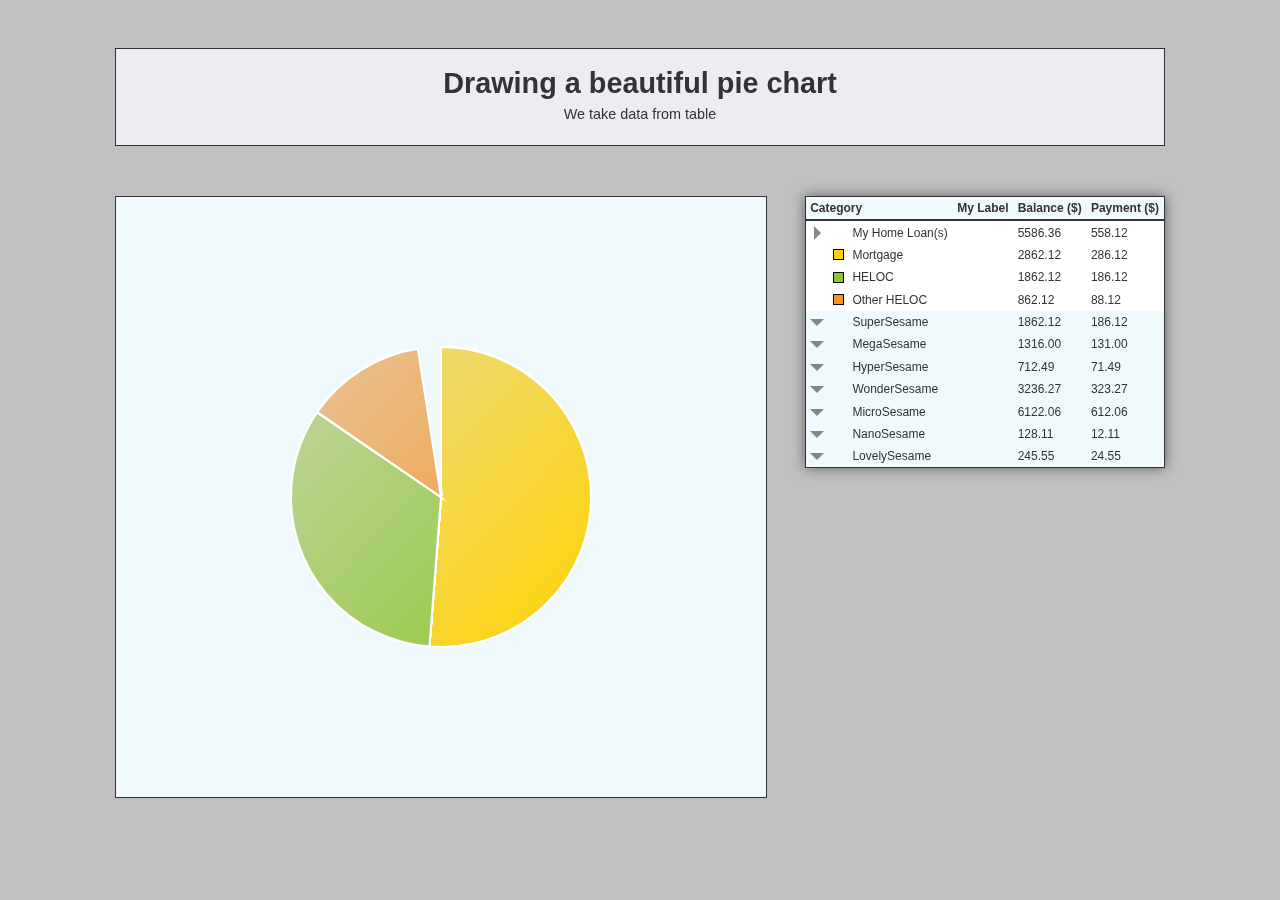
<file: task3_jQuery-pie-chart/index.html>
<!DOCTYPE html>
<html xmlns="http://www.w3.org/1999/xhtml">
<head>

<title>Pie chart demo</title>
<meta http-equiv="Content-Type" content="text/html;charset=utf-8" >
<link href="styles/styles.css" rel="stylesheet" type="text/css" media="all">
<!--[if lt IE 9]>
<script src="http://html5shiv.googlecode.com/svn/trunk/html5.js"></script>
<![endif]-->
<script src="js/jquery-min.js"></script>
<!--<script src="js/jquery.easing.js"></script>-->
<!--[if IE]>
<script src="http://explorercanvas.googlecode.com/svn/trunk/excanvas.js"></script>
<![endif]-->
<script type="text/javascript" src="js/my-piechart.min.js"></script>
</head>
<body>

<div id="container">

  <div class="wideBox">
    <h1>Drawing a beautiful pie chart</h1>
    <p>We take data from table</p>
  </div>

  <canvas id="chart" width="650" height="600"></canvas>

  <table id="chartData">

    <tr>
      <th colspan="3">Category</th>
      <th>My Label</th>
      <th>Balance ($)</th>
      <th>Payment ($)</th>
    </tr>

    <tr class="group_expanded">
      <td><div class="expander"></div></td>
      <td><div class="color_box"></div></td>
      <td>My Home Loan(s)</td>
      <td></td>
      <td>5586.36</td>
      <td>558.12</td>
    </tr>
    <tr class="element_expanded">
      <td></td>
      <td><div class="color_box"></div></td>
      <td>Mortgage</td>
      <td></td>
      <td>2862.12</td>
      <td>286.12</td>
    </tr>
    <tr class="element_expanded">
      <td></td>
      <td><div class="color_box"></div></td>
      <td>HELOC</td>
      <td></td>
      <td>1862.12</td>
      <td>186.12</td>
    </tr>
    <tr class="element_expanded">
      <td></td>
      <td><div class="color_box"></div></td>
      <td>Other HELOC</td>
      <td></td>
      <td>862.12</td>
      <td>88.12</td>
    </tr>
    
    <tr class="group_collapsed">
      <td><div class="expander"></div></td>
      <td><div class="color_box"></div></td>
      <td>SuperSesame</td>
      <td></td>
      <td>1862.12</td>
      <td>186.12</td>
    </tr>
    <tr class="element_collapsed">
      <td></td>
      <td><div class="color_box"></div></td>
      <td>Mortgage B</td>
      <td></td>
      <td>4862.12</td>
      <td>486.12</td>
    </tr>
    <tr class="element_collapsed">
      <td></td>
      <td><div class="color_box"></div></td>
      <td>HELOC B</td>
      <td></td>
      <td>2862.12</td>
      <td>286.12</td>
    </tr>

    <tr class="group_collapsed">
      <td><div class="expander"></div></td>
      <td><div class="color_box"></div></td>
      <td>MegaSesame</td>
      <td></td>
      <td>1316.00</td>
      <td>131.00</td>
    </tr>

    <tr class="group_collapsed">
      <td><div class="expander"></div></td>
      <td><div class="color_box"></div></td>
      <td>HyperSesame</td>
      <td></td>
      <td>712.49</td>
      <td>71.49</td>
    </tr>

    <tr class="group_collapsed">
      <td><div class="expander"></div></td>
      <td><div class="color_box"></div></td>
      <td>WonderSesame</td>
      <td></td>
      <td>3236.27</td>
      <td>323.27</td>
    </tr>

    <tr class="group_collapsed">
      <td><div class="expander"></div></td>
      <td><div class="color_box"></div></td>
      <td>MicroSesame</td>
      <td></td>
      <td>6122.06</td>
      <td>612.06</td>
    </tr>

    <tr class="group_collapsed">
      <td><div class="expander"></div></td>
      <td><div class="color_box"></div></td>
      <td>NanoSesame</td>
      <td></td>
      <td>128.11</td>
      <td>12.11</td>
    </tr>

    <tr class="group_collapsed">
      <td><div class="expander"></div></td>
      <td><div class="color_box"></div></td>
      <td>LovelySesame</td>
      <td></td>
      <td>245.55</td>
      <td>24.55</td>
    </tr>
  </table>
</div>

</body>
</html>
</file>
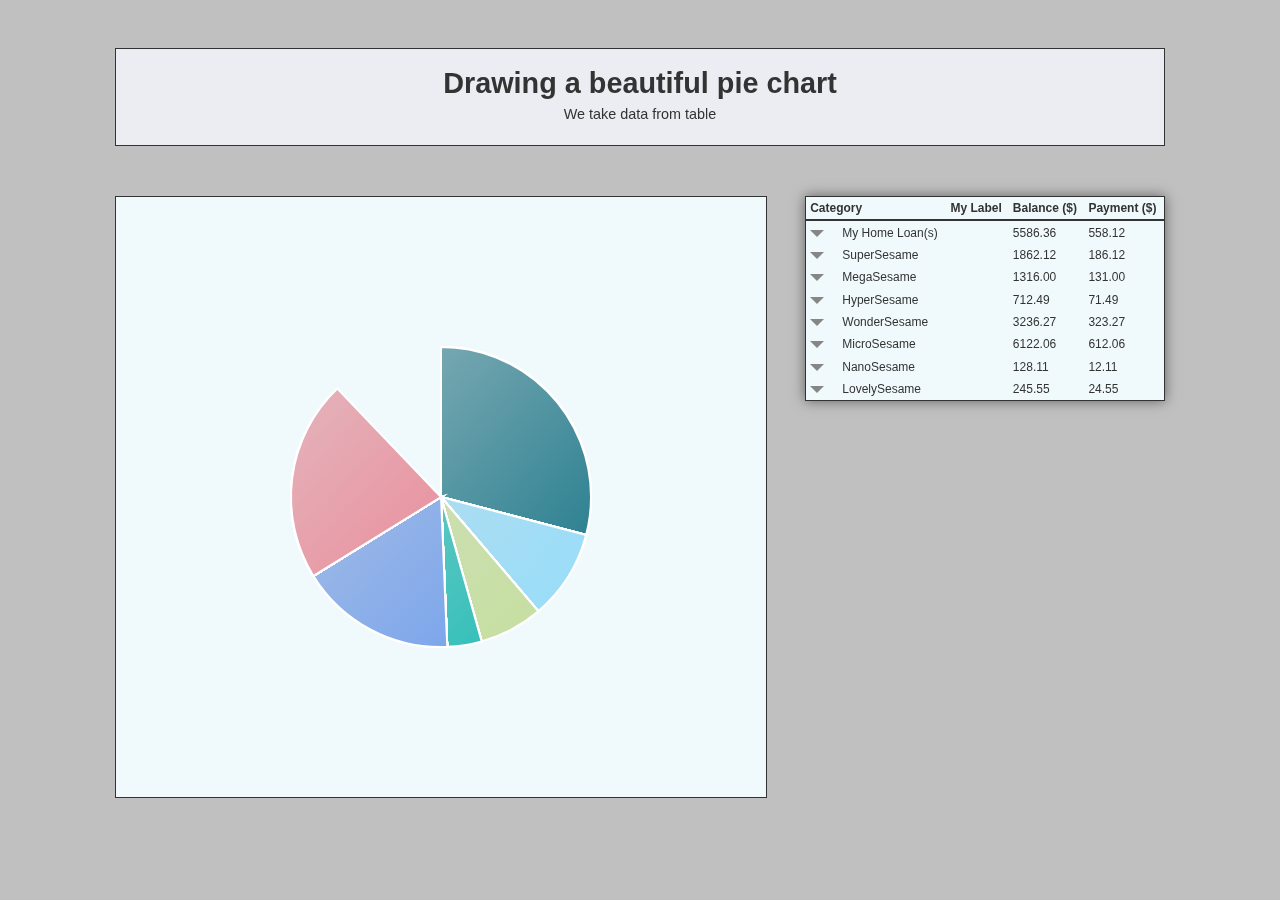
<file: task3_jQuery-pie-chart/index_collapsed.html>
<!DOCTYPE html>
<html xmlns="http://www.w3.org/1999/xhtml">
<head>

<title>Pie chart demo</title>
<meta http-equiv="Content-Type" content="text/html;charset=utf-8" >
<link href="styles/styles.css" rel="stylesheet" type="text/css" media="all">
<!--[if lt IE 9]>
<script src="http://html5shiv.googlecode.com/svn/trunk/html5.js"></script>
<![endif]-->
<script src="js/jquery-min.js"></script>
<!--<script src="js/jquery.easing.js"></script>-->
<!--[if IE]>
<script src="http://explorercanvas.googlecode.com/svn/trunk/excanvas.js"></script>
<![endif]-->
<script type="text/javascript" src="js/my-piechart.min.js"></script>
</head>
<body>

<div id="container">

  <div class="wideBox">
    <h1>Drawing a beautiful pie chart</h1>
    <p>We take data from table</p>
  </div>

  <canvas id="chart" width="650" height="600"></canvas>

  <table id="chartData">

    <tr>
      <th colspan="3">Category</th>
      <th>My Label</th>
      <th>Balance ($)</th>
      <th>Payment ($)</th>
    </tr>

    <tr class="group_collapsed">
      <td><div class="expander"></div></td>
      <td><div class="color_box"></div></td>
      <td>My Home Loan(s)</td>
      <td></td>
      <td>5586.36</td>
      <td>558.12</td>
    </tr>
    <tr class="element_collapsed">
      <td></td>
      <td><div class="color_box"></div></td>
      <td>Mortgage</td>
      <td></td>
      <td>2862.12</td>
      <td>286.12</td>
    </tr>
    <tr class="element_collapsed">
      <td></td>
      <td><div class="color_box"></div></td>
      <td>HELOC</td>
      <td></td>
      <td>1862.12</td>
      <td>186.12</td>
    </tr>
    <tr class="element_collapsed">
      <td></td>
      <td><div class="color_box"></div></td>
      <td>Other HELOC</td>
      <td></td>
      <td>862.12</td>
      <td>88.12</td>
    </tr>
    
    <tr class="group_collapsed">
      <td><div class="expander"></div></td>
      <td><div class="color_box"></div></td>
      <td>SuperSesame</td>
      <td></td>
      <td>1862.12</td>
      <td>186.12</td>
    </tr>
    <tr class="element_collapsed">
      <td></td>
      <td><div class="color_box"></div></td>
      <td>Mortgage B</td>
      <td></td>
      <td>4862.12</td>
      <td>486.12</td>
    </tr>
    <tr class="element_collapsed">
      <td></td>
      <td><div class="color_box"></div></td>
      <td>HELOC B</td>
      <td></td>
      <td>2862.12</td>
      <td>286.12</td>
    </tr>

    <tr class="group_collapsed">
      <td><div class="expander"></div></td>
      <td><div class="color_box"></div></td>
      <td>MegaSesame</td>
      <td></td>
      <td>1316.00</td>
      <td>131.00</td>
    </tr>

    <tr class="group_collapsed">
      <td><div class="expander"></div></td>
      <td><div class="color_box"></div></td>
      <td>HyperSesame</td>
      <td></td>
      <td>712.49</td>
      <td>71.49</td>
    </tr>

    <tr class="group_collapsed">
      <td><div class="expander"></div></td>
      <td><div class="color_box"></div></td>
      <td>WonderSesame</td>
      <td></td>
      <td>3236.27</td>
      <td>323.27</td>
    </tr>

    <tr class="group_collapsed">
      <td><div class="expander"></div></td>
      <td><div class="color_box"></div></td>
      <td>MicroSesame</td>
      <td></td>
      <td>6122.06</td>
      <td>612.06</td>
    </tr>

    <tr class="group_collapsed">
      <td><div class="expander"></div></td>
      <td><div class="color_box"></div></td>
      <td>NanoSesame</td>
      <td></td>
      <td>128.11</td>
      <td>12.11</td>
    </tr>

    <tr class="group_collapsed">
      <td><div class="expander"></div></td>
      <td><div class="color_box"></div></td>
      <td>LovelySesame</td>
      <td></td>
      <td>245.55</td>
      <td>24.55</td>
    </tr>
  </table>
</div>

</body>
</html>
</file>
<file: task3_jQuery-pie-chart/styles/styles.css>
body {
  background-color: silver;
  color: #333;
  font-family: "Trebuchet MS", Verdana, Arial, Helvetica, sans-serif;
  font-size: 0.9em;
  padding: 40px;
}

.wideBox {
  clear: both;
  text-align: center;
  margin-bottom: 50px;
  padding: 10px;
  background: #ebedf2;
  border: 1px solid #333;
  line-height: 80%;
}

#container {
  width: 1050px;
  margin: 0 auto;
}

#chart, #chartData {
  border: 1px solid #333;
  /*background: #ebedf2 url("images/gradient.png") repeat-x 0 0;*/
  background-color: #F0FAFC;
}

#chart {
  display: block;
  margin: 0 0 50px 0;
  float: left;
  cursor: pointer;
}

#chartData {
  width: 360px;
  margin: 0 0 0 0;
  float: right;
  border-collapse: collapse;
  box-shadow: 0 0 1em rgba(0, 0, 0, 0.5);
  -moz-box-shadow: 0 0 1em rgba(0, 0, 0, 0.5);
  -webkit-box-shadow: 0 0 1em rgba(0, 0, 0, 0.5);
  /*background-position: 0 -100px;*/
    font-family: sans-serif,Arial,Verdana,Helvetica;
    font-size: 12px;
}

#chartData th, #chartData td {
  padding: 0.35em;
  /*border: 1px dotted #666;*/
  text-align: left;
}

#chartData th {
  border-bottom: 2px solid #333;
  /*text-transform: uppercase;*/
}



#chartData tr.group_expanded,#chartData tr.element_expanded {
	background-color: white;
}
#chartData tr.element_collapsed {
	display: none;
	visibility: hidden;
}

/* Expander: closed */
#chartData tr.group_collapsed td div.expander {
	border-color: #868686 transparent transparent transparent; /*top*/
	border-style: solid;
	border-width: 7px;
	height: 0px;
	width: 0px;
	top: 4px;
	position: relative;
}
/* Expander: expanded */
#chartData tr.group_expanded td div.expander {
	border-color: transparent transparent transparent #868686; /*left*/
	border-style: solid;
	border-width: 7px;
	height: 0px;
	width: 0px;
	left: 4px;
	position: relative;
}

/* Main style for color box */
#chartData tr.element_expanded td div.color_box {
	width: 9px;
	height: 9px;
	display: block;
	border: 1px solid black;
}
#chartData tr.group_expanded td div.color_box {
	width: 0;
	height: 0;
	/*display: none;*/
	visibility: hidden;
}

/* Diferent styles for each slice: START */
#chartData tr.element_expanded:nth-child(1) td div.color_box,#chartData tr.group_collapsed:nth-child(1) td div.color_box {
	background-color: #24bedd;
}

#chartData tr.element_expanded:nth-child(2) td div.color_box,#chartData tr.group_collapsed:nth-child(2) td div.color_box {
	background-color: #147487;
}

#chartData tr.element_expanded:nth-child(3) td div.color_box,#chartData tr.group_collapsed:nth-child(3) td div.color_box {
	background-color: #ffd301;
}

#chartData tr.element_expanded:nth-child(4) td div.color_box,#chartData tr.group_collapsed:nth-child(4) td div.color_box {
	background-color: #8dc731;
}

#chartData tr.element_expanded:nth-child(5) td div.color_box,#chartData tr.group_collapsed:nth-child(5) td div.color_box {
	background-color: #f7941d;
}

#chartData tr.element_expanded:nth-child(6) td div.color_box,#chartData tr.group_collapsed:nth-child(6) td div.color_box {
	background-color: #93ddfb;
}

#chartData tr.element_expanded:nth-child(7) td div.color_box,#chartData tr.group_collapsed:nth-child(7) td div.color_box {
	background-color: #662d91;
}

#chartData tr.element_expanded:nth-child(8) td div.color_box,#chartData tr.group_collapsed:nth-child(8) td div.color_box {
	background-color: #f26522;
}

#chartData tr.element_expanded:nth-child(9) td div.color_box,#chartData tr.group_collapsed:nth-child(9) td div.color_box {
	background-color: #c4df9b;
}

#chartData tr.element_expanded:nth-child(10) td div.color_box,#chartData tr.group_collapsed:nth-child(10) td div.color_box {
	background-color: #1cbbb4;
}

#chartData tr.element_expanded:nth-child(11) td div.color_box,#chartData tr.group_collapsed:nth-child(11) td div.color_box {
	background-color: #699bee;
}

#chartData tr.element_expanded:nth-child(12) td div.color_box,#chartData tr.group_collapsed:nth-child(12) td div.color_box {
	background-color: #ee7487;
}

#chartData tr.element_expanded:nth-child(13) td div.color_box,#chartData tr.group_collapsed:nth-child(13) td div.color_box {
	background-color: #89e154;
}

#chartData tr.element_expanded:nth-child(14) td div.color_box,#chartData tr.group_collapsed:nth-child(14) td div.color_box {
	background-color: #eec731;
}

#chartData tr.element_expanded:nth-child(15) td div.color_box,#chartData tr.group_collapsed:nth-child(15) td div.color_box {
	background-color: #c77717;
}

#chartData tr.element_expanded:nth-child(16) td div.color_box,#chartData tr.group_collapsed:nth-child(16) td div.color_box {
	background-color: #937bfb;
}

#chartData tr.element_expanded:nth-child(17) td div.color_box,#chartData tr.group_collapsed:nth-child(17) td div.color_box {
	background-color: #ee2d91;
}

#chartData tr.element_expanded:nth-child(18) td div.color_box,#chartData tr.group_collapsed:nth-child(18) td div.color_box {
	background-color: #bb4e1a;
}

#chartData tr.element_expanded:nth-child(19) td div.color_box,#chartData tr.group_collapsed:nth-child(19) td div.color_box {
	background-color: #eedf9b;
}

#chartData tr.element_expanded:nth-child(20) td div.color_box,#chartData tr.group_collapsed:nth-child(20) td div.color_box {
	background-color: #af8ca3;
}
/* Diferent styles for each slice: END */

#chartData td {
  cursor: pointer;
}

/*#chartData td.highlight {
  background: #e8e8e8;
}*/

/*#chartData tr:hover td {
  //background: #f0f0f0;
  background: #f0f0f0;
}*/
#chartData tr.highlight {
  background: #e8e8e8;
}
#chartData tr:hover {
  background-color: #f0f0f0;
}
/*HTML 5 support - Sets new HTML 5 tags to display:block so browsers know how to render the tags properly. */
header, section, footer, aside, nav, article, figure {
	display: block;
}
</file>
